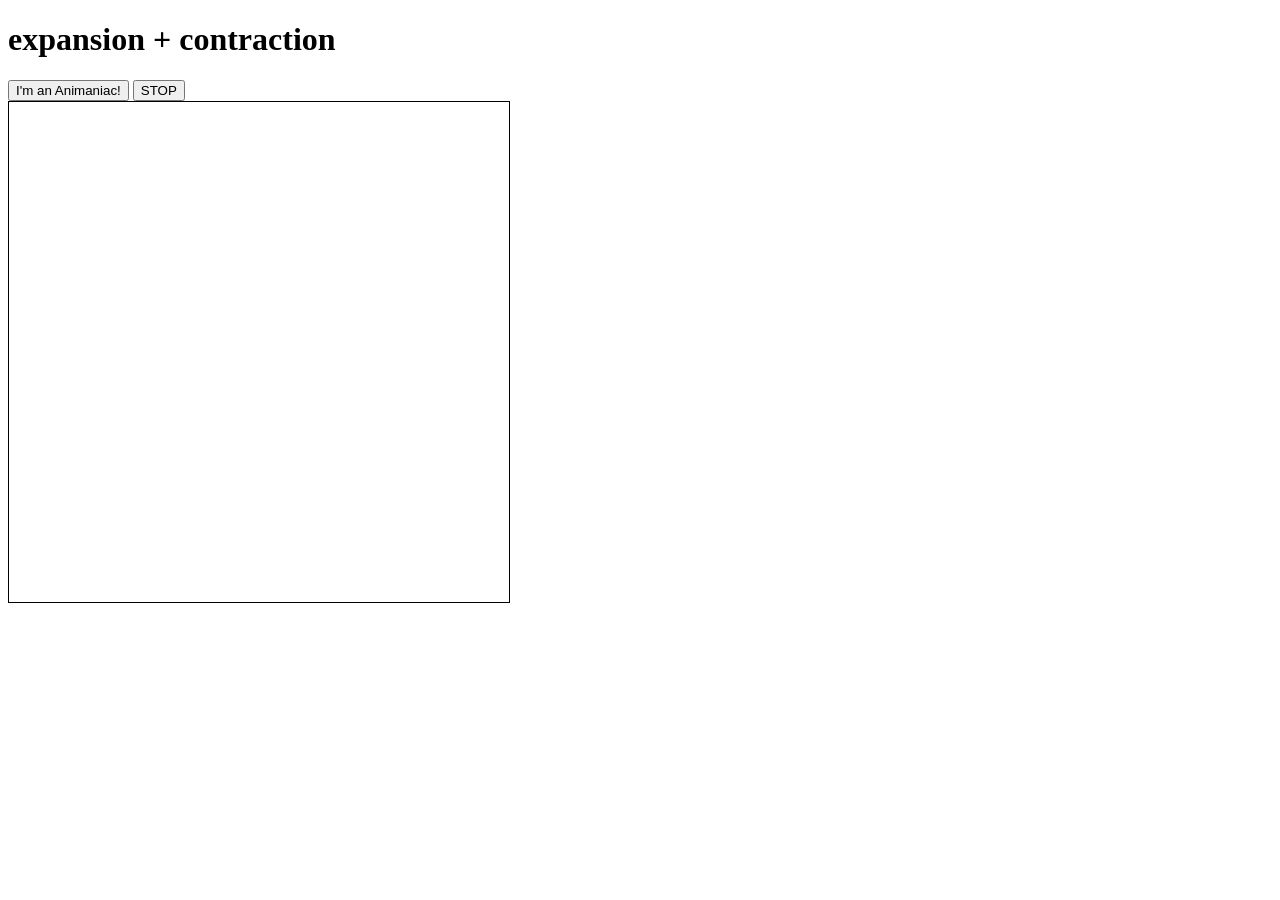
<file: 03_canvas-anim/index.html>
<!DOCTYPE html>
<html lang="en">
  <!-- HTML file for JavaScript canvas work -->

<html>

  <head>
    <meta charset="utf-8"/>
    <title>The State of Animania</title>
  </head>

  <style>
    #playground { border: 1px solid black }
  </style>

  <h1>expansion + contraction</h1>

  <div>
    <button id="circle">I'm an Animaniac!
    </button>

    <button id="stop">STOP
    </button>
  </div>
  <canvas width="500" height="500" id="playground">
  </canvas>

  <script src="animate.js">
  </script>

</html>
</file>
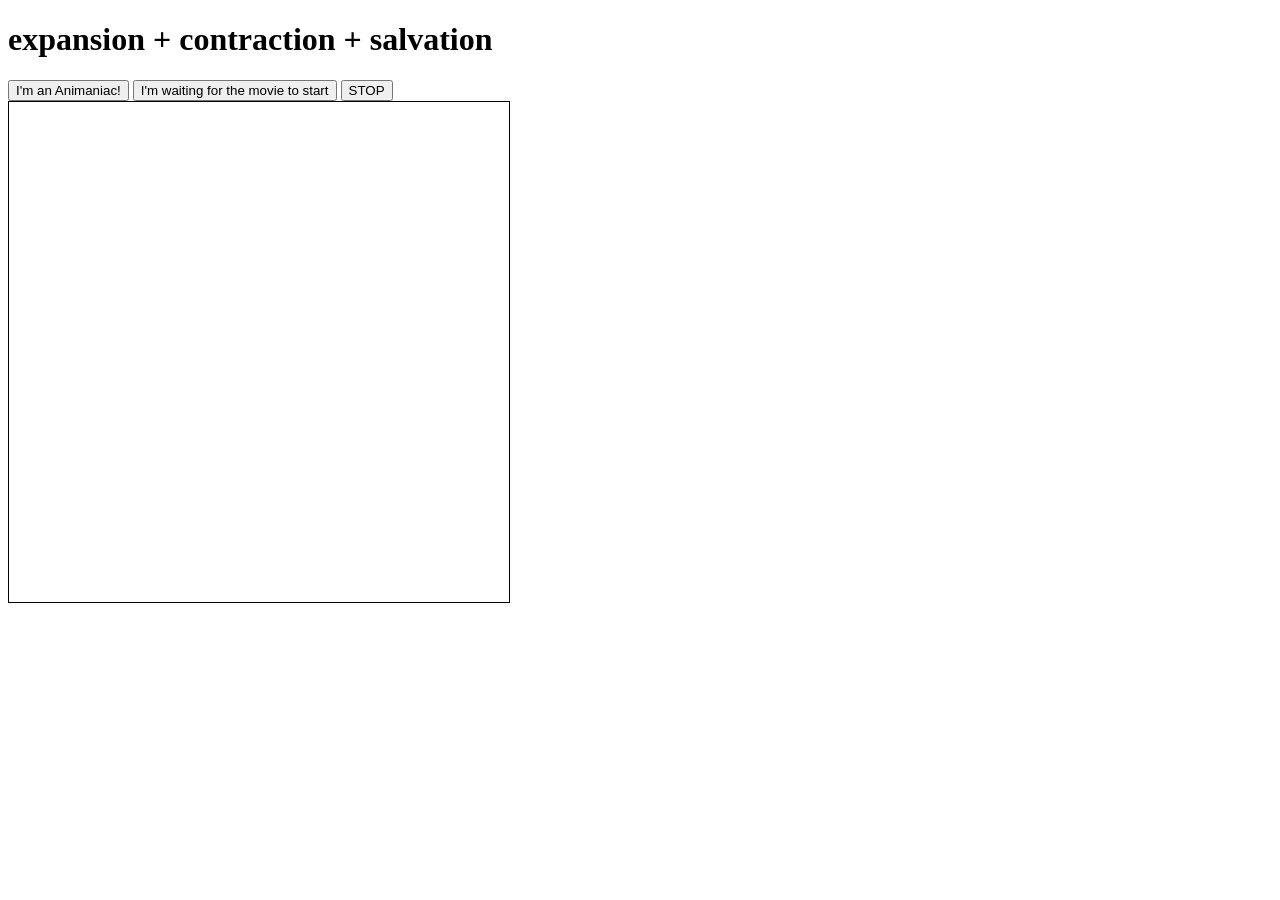
<file: 04_canvas-dvd/index.html>
<!DOCTYPE html>

<html lang="en">
  <!-- Clyde "Thluffy" Sinclair
       SoftDev pd0
       K04 -- canvas-based, JS-driven animation -- now with external img
       2019-02-07r

       HTML file for JavaScript canvas work
    -->

  <head>
    <meta charset="utf-8"/>
    <title>The State of Animania</title>
  </head>

  <style>
    #playground { border: 1px solid black }
  </style>

  <h1>expansion + contraction + salvation</h1>

  <div>
    <button id="circle">
      I'm an Animaniac!
    </button>

    <button id="dvd">
      I'm waiting for the movie to start
    </button>

    <button id="stop">
      STOP
    </button>
  </div>  

  <canvas width="500" height="500" id="playground">
  </canvas>

  <script src="animate.js">
  </script>

</html>
</file>
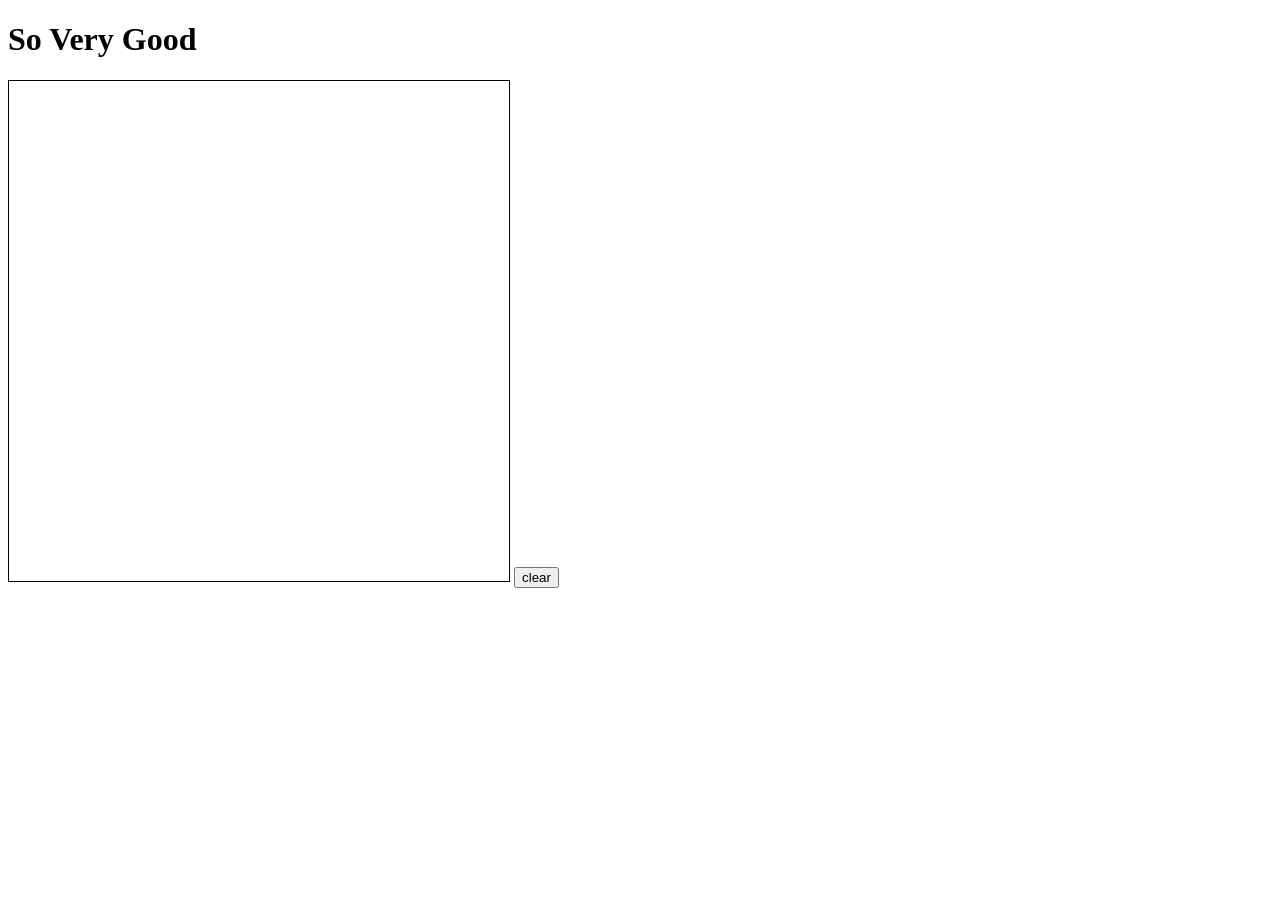
<file: 09_svg/index.html>
<!DOCTYPE html>
<html lang="en">
  <!-- Clyde "Thluffy" Sinclair
       SoftDev pd0
       K09 -- basic SVG work
       2019-03-13w

       HTML file for initial forays into SVG...
    -->

  <head>
    <meta charset="utf-8"/>
    <title>
      basic SVG work
    </title>
  </head>

  <body>
    <h1>
      So Very Good
    </h1>

    <svg id="vimage" height="500" width="500" style="border: 1px solid;">
    </svg>
    
    <button id="but_clear">
      clear
    </button>

    <script src="svg01.js">
    </script>

  </body>
</html>
</file>
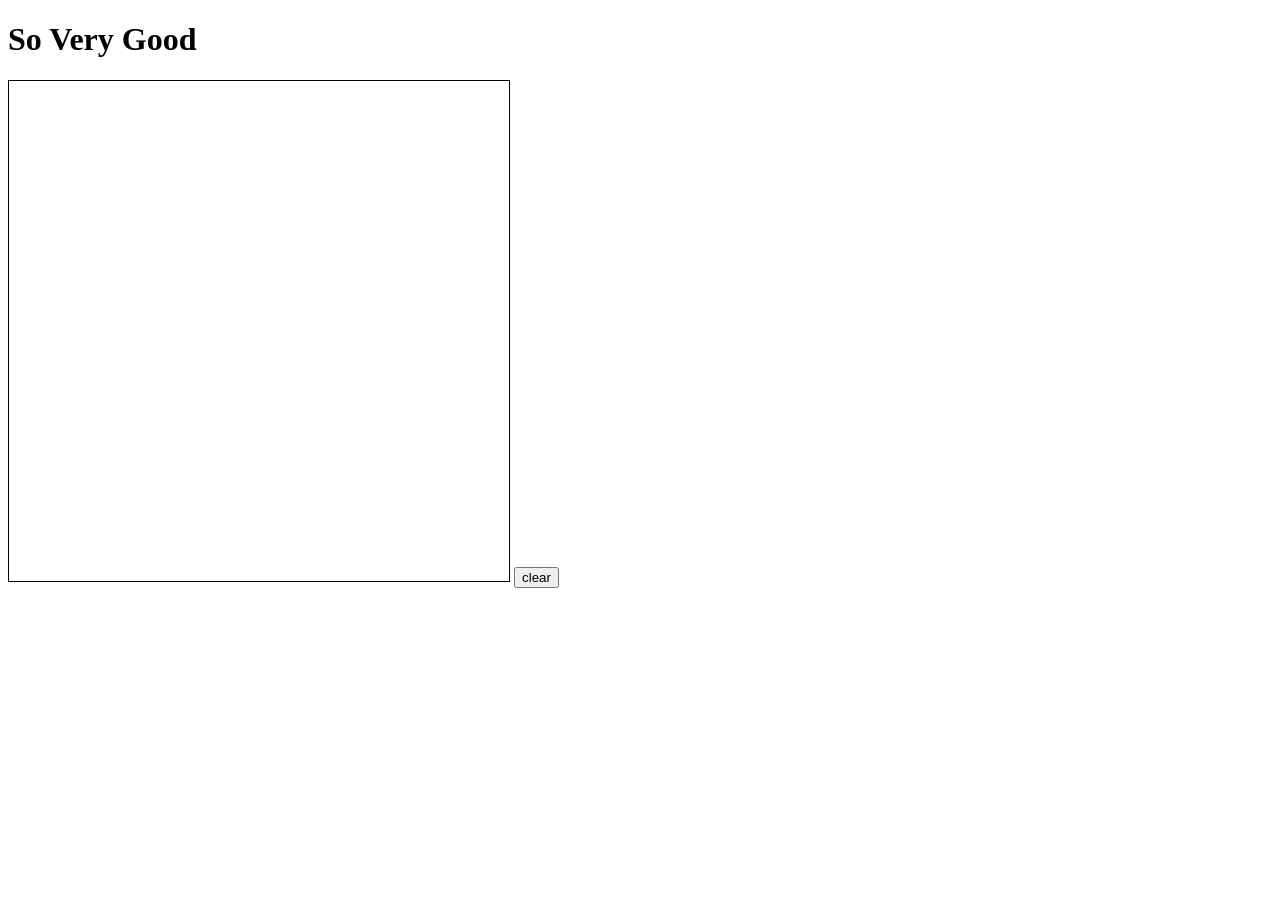
<file: 10_svg/index.html>
<!DOCTYPE html>
<html lang="en">

  <head>
    <meta charset="utf-8"/>
    <title>
      basic SVG work
    </title>
  </head>

  <body>
    <h1>
      So Very Good
    </h1>

    <svg id="vimage" height="500" width="500" style="border: 1px solid;">
    </svg>

    <button id="but_clear" onclick="clearPic()">
      clear
    </button>

    <script src="svg01.js">
    </script>

  </body>
</html>
</file>
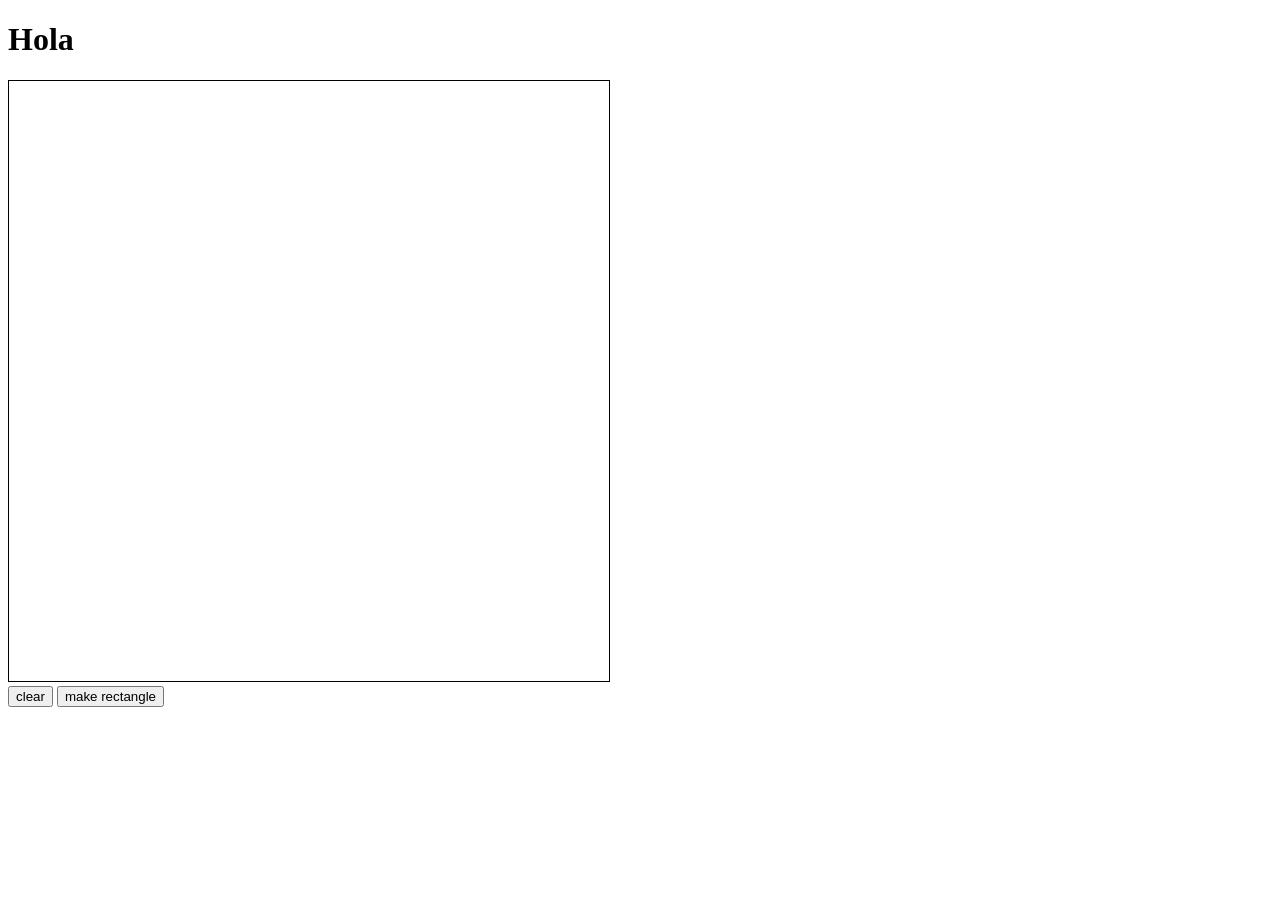
<file: 00_canvas/clickdraw.html>
<!DOCTYPE html>
<html>
  <style>
    #slate {border: 1px solid black}
  </style>
  <body>
  <h1> Hola </h1>
      <div>
	<canvas height= "600" width = "600" id = "slate">
	  dis dat alt text
	</canvas>
      </div>
          <button id="cle">clear</button>
          <button id="draw_state">make rectangle</button>
          <script src="clickdraw.js"></script>
</body>
</html>
</file>
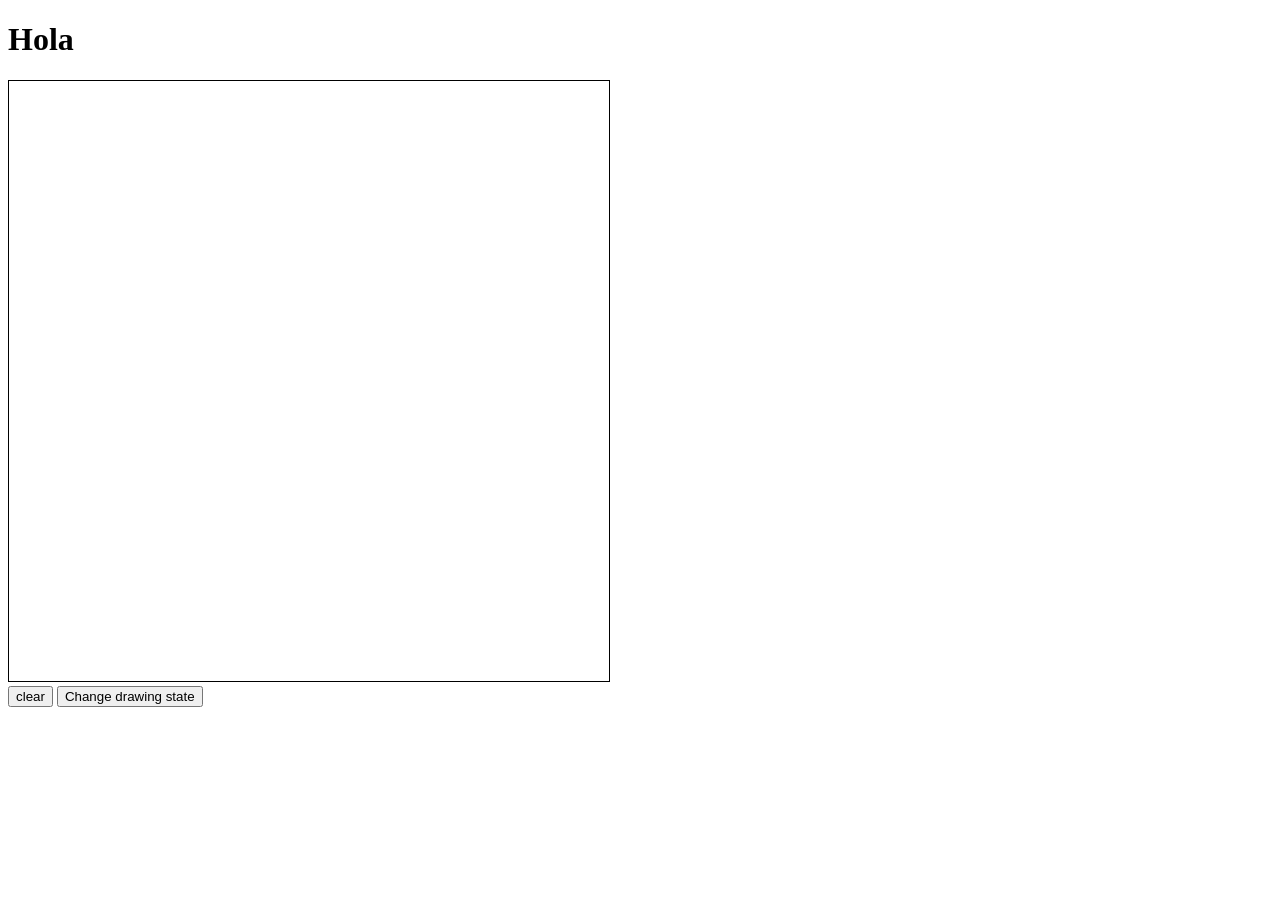
<file: 01_canvas/clickdraw.html>
<!DOCTYPE html>
<html>
  <style>
    #slate {border: 1px solid black}
  </style>
  <body>
  <h1> Hola </h1>
      <div>
	<canvas height= "600" width = "600" id = "slate">
	  dis dat alt text
	</canvas>
      </div>
      <button id="cle">clear</button>
	     <button id="draw_state">Change drawing state</button>

          <script src="clickdraw.js"></script>
</body>
</html>
</file>
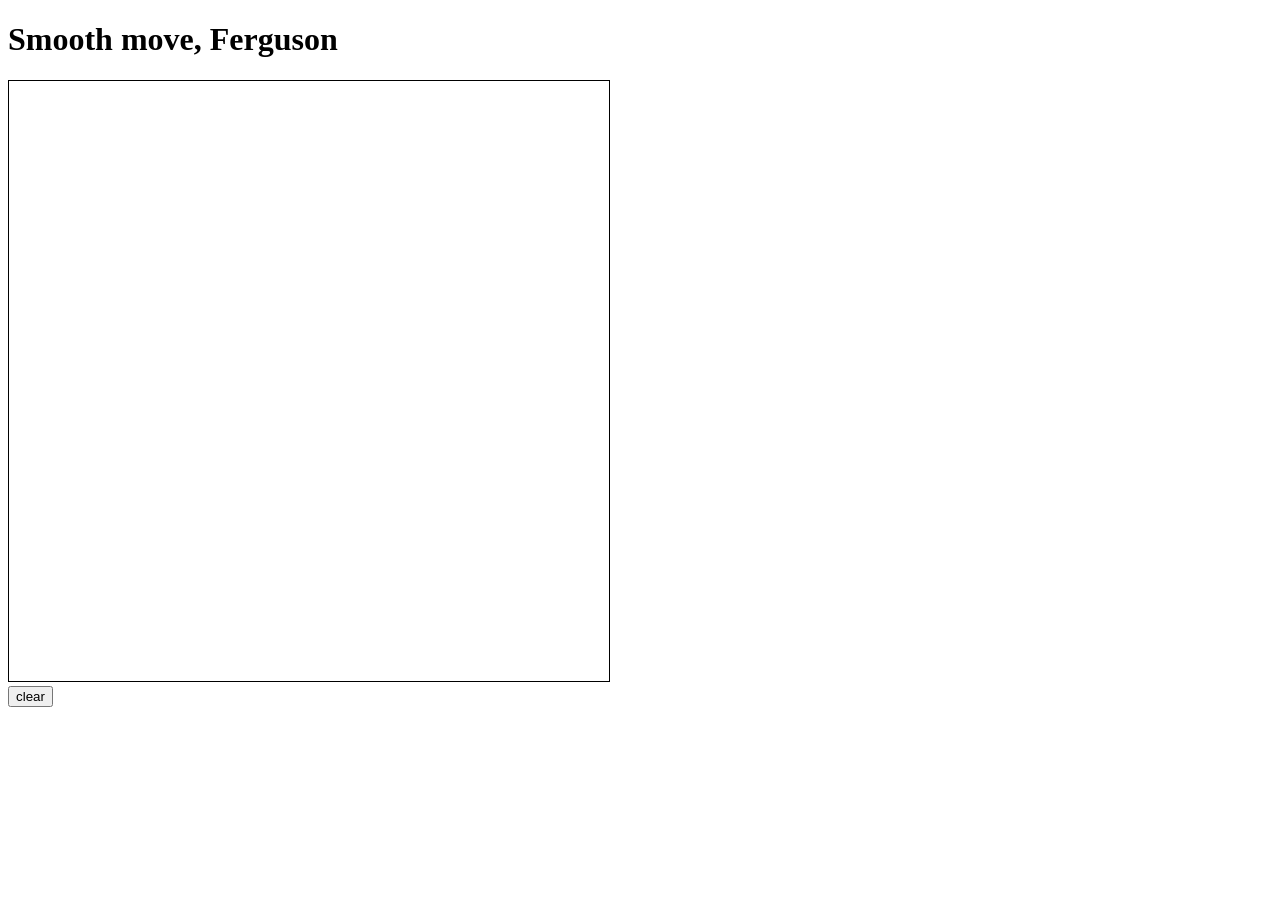
<file: 02_canvas/clickdraw.html>
<!DOCTYPE html>
<html>
  <style>
    #playground {border: 1px solid black}
  </style>
  <body>
  <h1> Smooth move, Ferguson </h1>
      <div>
	<canvas height= "600" width = "600" id = "playground">
	  dis dat alt text
	</canvas>
      </div>
      <button id="clear">clear</button>

          <script src="dotconn.js"></script>
</body>
</html>
</file>
